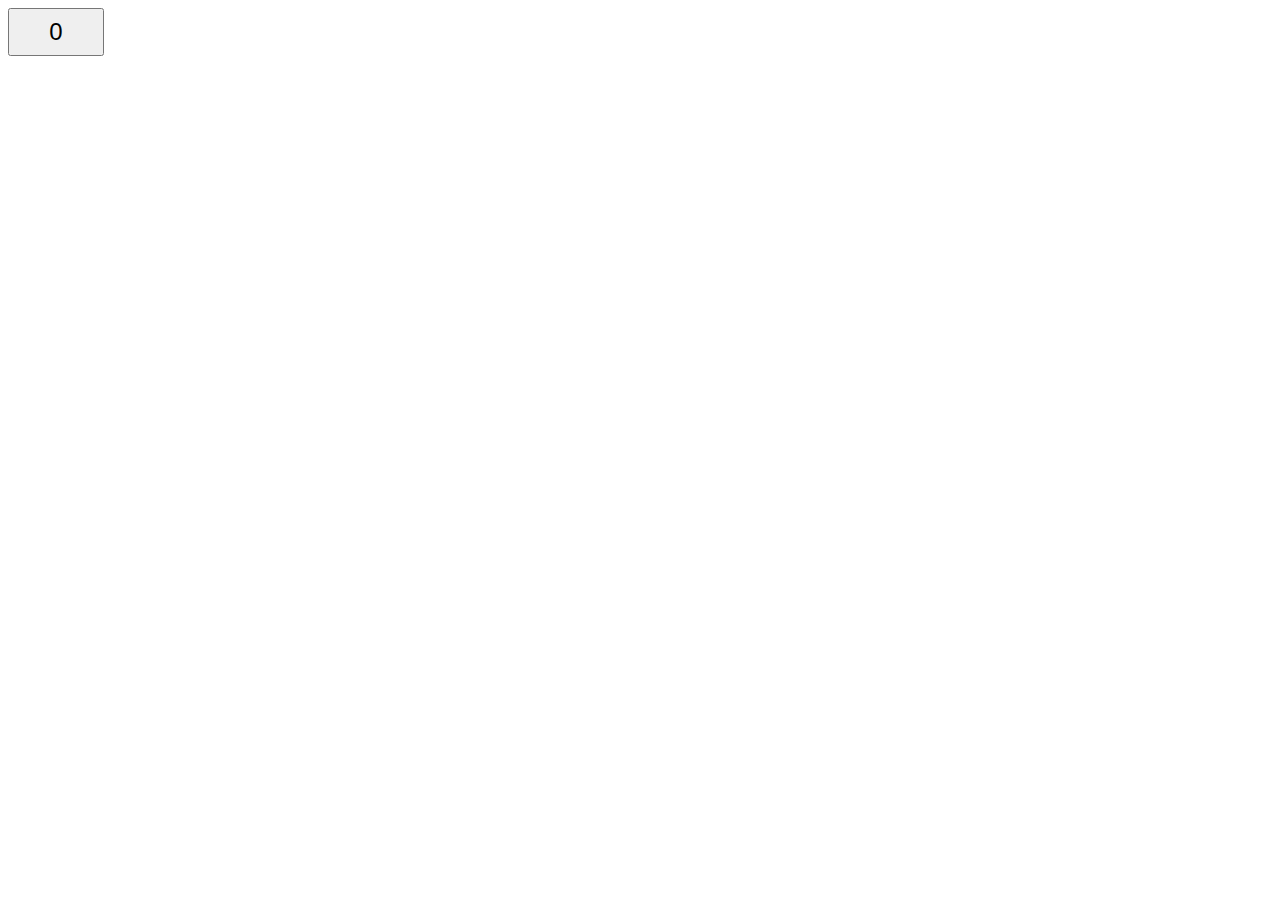
<file: 10-days-of-javascript/Day-09/01-create-a-button/index.html>
<!DOCTYPE html>
<html lang="en">
<head>
  <meta charset="UTF-8">
  <meta name="viewport" content="width=device-width, initial-scale=1.0">
  <meta http-equiv="X-UA-Compatible" content="ie=edge">
  <title>Create a Button</title>
  <link rel="stylesheet" href="css/button.css" type="text/css">
</head>
<body>
  <script src="js/button.js" type="text/javascript"></script>
</body>
</html>
</file>
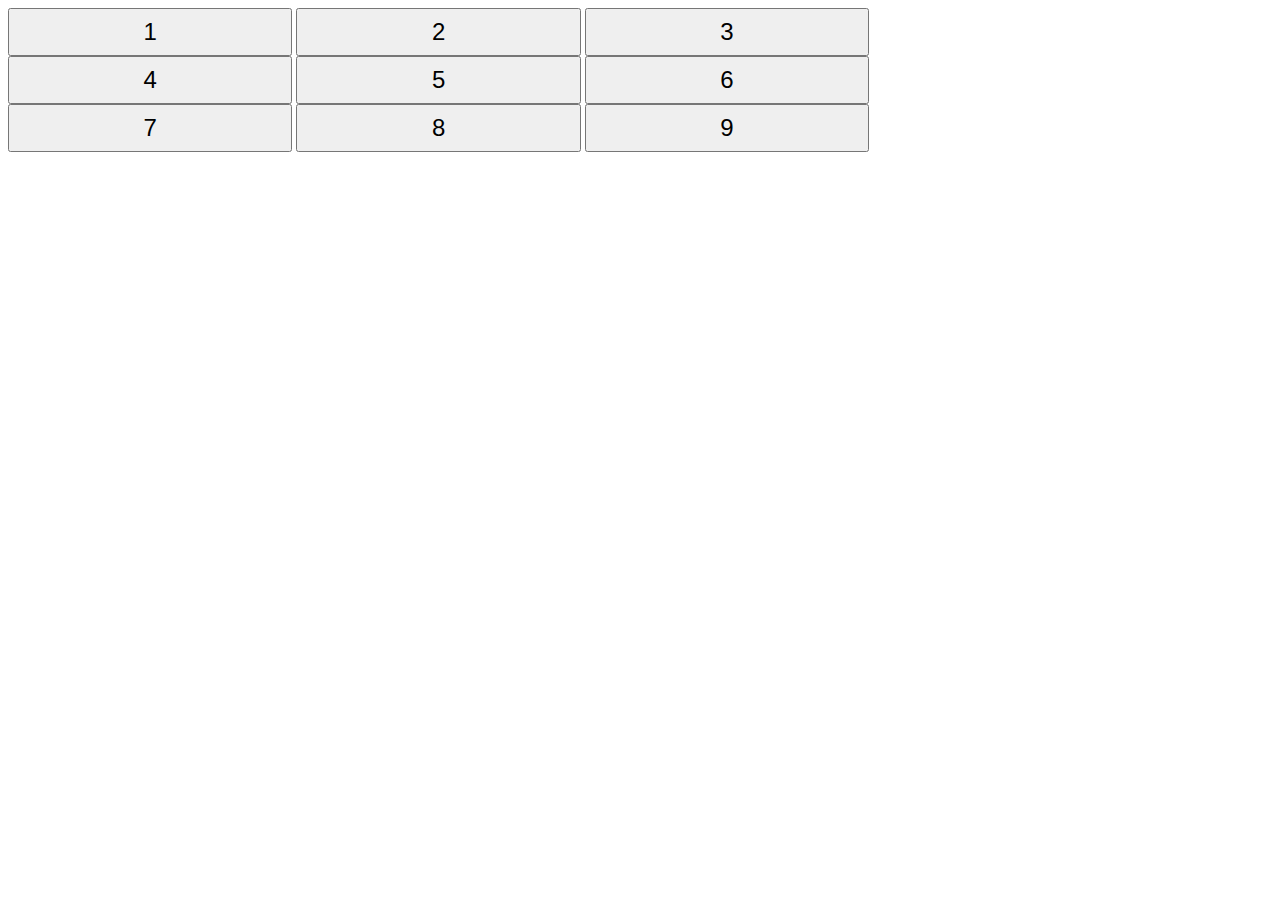
<file: 10-days-of-javascript/Day-09/02-buttons-container/index.html>
<!DOCTYPE html>
<html lang="en">
<head>
  <meta charset="UTF-8">
  <meta name="viewport" content="width=device-width, initial-scale=1.0">
  <meta http-equiv="X-UA-Compatible" content="ie=edge">
  <title>Buttons Container</title>
  <link rel="stylesheet" href="css/buttonsGrid.css" type="text/css">
</head>
<body>
  <div id="btns">
    <button id="btn1" class="btn">1</button>
    <button id="btn2" class="btn">2</button>
    <button id="btn3" class="btn">3</button>
    <button id="btn4" class="btn">4</button>
    <button id="btn5" class="btn">5</button>
    <button id="btn6" class="btn">6</button>
    <button id="btn7" class="btn">7</button>
    <button id="btn8" class="btn">8</button>
    <button id="btn9" class="btn">9</button>
</div>
  <script src="js/buttonsGrid.js" type="text/javascript"></script>
</body>
</html>
</file>
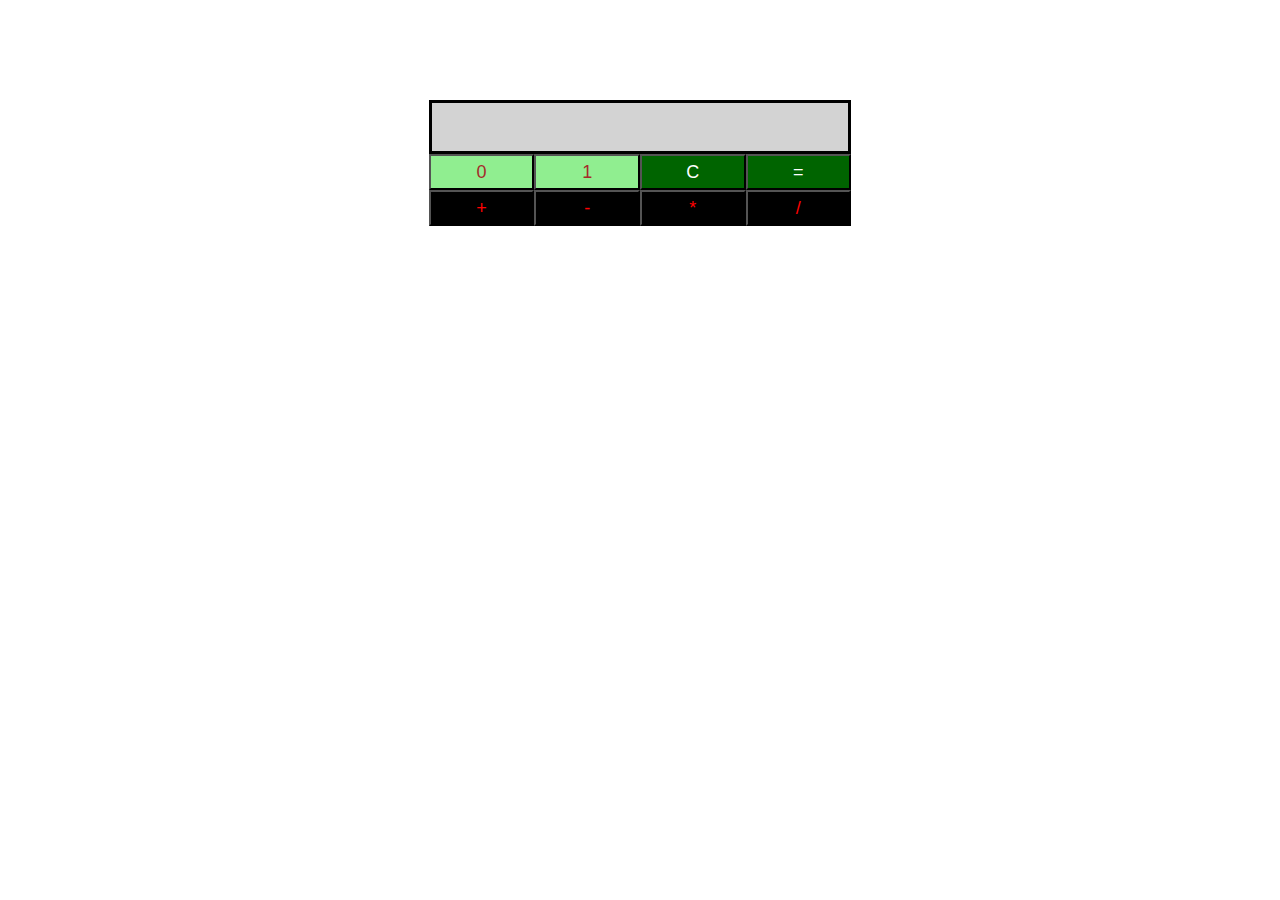
<file: 10-days-of-javascript/Day-10/01-binary-calculator/index.html>
<!DOCTYPE html>
<html lang="en">
<head>
  <meta charset="UTF-8">
  <meta name="viewport" content="width=device-width, initial-scale=1.0">
  <meta http-equiv="X-UA-Compatible" content="ie=edge">
  <title>Binary Calculator</title>
  <link rel="stylesheet" href="./css/binaryCalculator.css">
</head>
<body>
  <div id="container">
    <div id="res"></div>
    <div id="btns">
      <button id="btn0">0</button>
      <button id="btn1">1</button>
      <button id="btnClr">C</button>
      <button id="btnEql">=</button>
      <button id="btnSum">+</button>
      <button id="btnSub">-</button>
      <button id="btnMul">*</button>
      <button id="btnDiv">/</button>
    </div>
  </div>
  <script src="./js/binaryCalculator.js" type="text/javascript"></script>
</body>
</html>
</file>
<file: 10-days-of-javascript/Day-09/01-create-a-button/css/button.css>
#btn {
  width: 96px;
  height: 48px;
  font-size: 24px;
}
</file>
<file: 10-days-of-javascript/Day-09/02-buttons-container/css/buttonsGrid.css>
#btns {
  width: 75%;
}

.btn {
  width: 30%;
  height: 48px;
  font-size: 24px;
}
</file>
<file: 10-days-of-javascript/Day-10/01-binary-calculator/css/binaryCalculator.css>
body {
  width: 33%;
  margin: 100px auto 0;
}

#res {
  background-color: lightgray;
  border: solid;
  height: 48px;
  font-size: 20px;
}

#btns button {
  width: 25%;
  height: 36px;
  font-size: 18px;
  margin:0;
  float: left;
}

#btn0, #btn1 {
  background-color: lightgreen;
  color: brown;
}

#btnClr, #btnEql {
  background-color: darkgreen;
  color: white;
}

#btnSum, #btnSub, #btnMul, #btnDiv {
  background-color: black;
  color: red;
}
</file>
